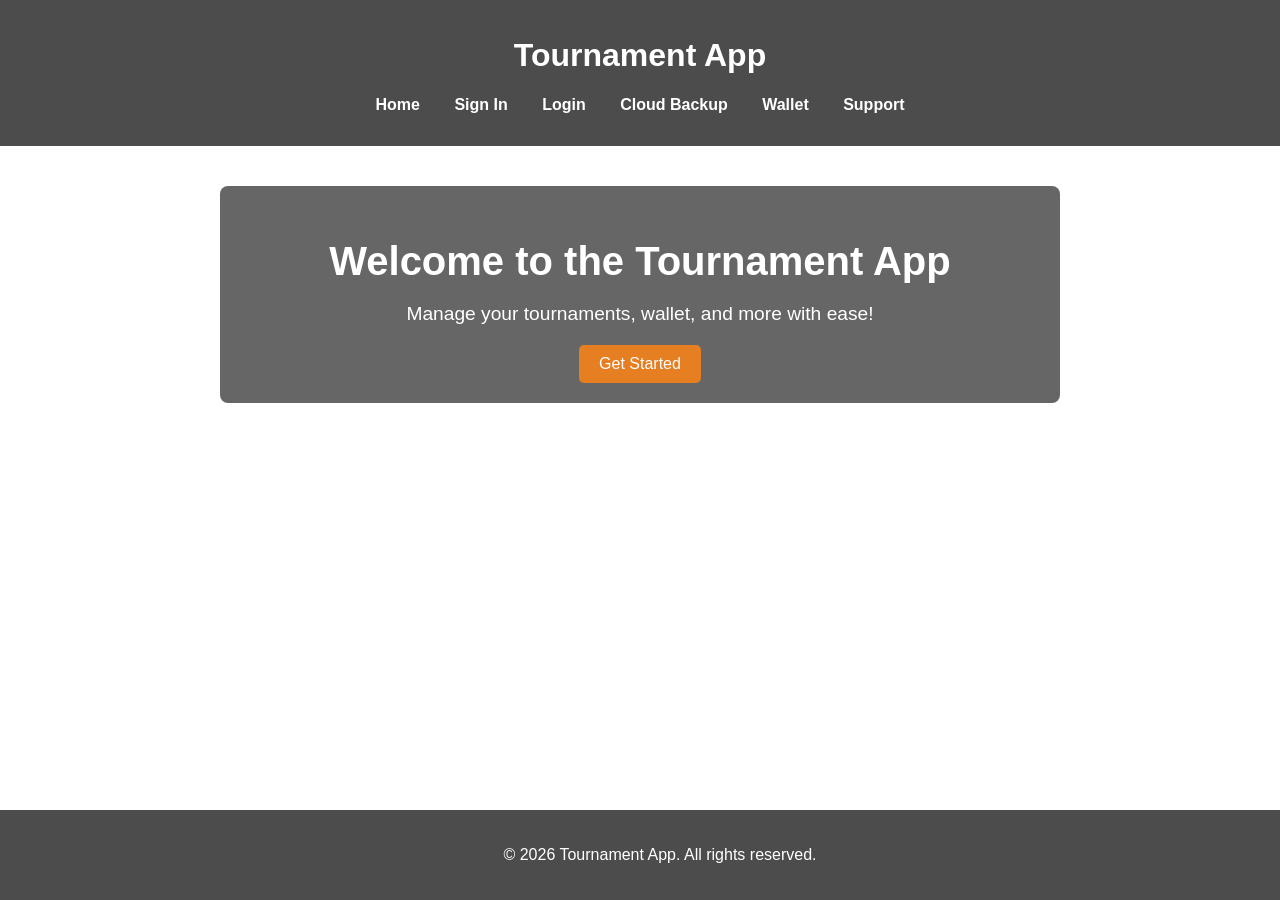
<file: index.html>
<!DOCTYPE html>
<html lang="en">
<head>
	<meta charset="UTF-8">
	<meta name="viewport" content="width=device-width, initial-scale=1.0">
	<title>Tournament App</title>
	<link rel="stylesheet" href="style.css">
</head>
<body>
	<header>
		<h1>Tournament App</h1>
		<nav>
			<ul>
				<li><a href="index.html">Home</a></li>
				<li><a href="signin.html">Sign In</a></li>
				<li><a href="login.html">Login</a></li>
				<li><a href="cloud-backup.html">Cloud Backup</a></li>
				<li><a href="wallet.html">Wallet</a></li>
				<li><a href="support.html">Support</a></li>
			</ul>
		</nav>
	</header>
	<main>
		<section id="hero">
			<h2>Welcome to the Tournament App</h2>
			<p>Manage your tournaments, wallet, and more with ease!</p>
			<button onclick="window.location.href='signin.html'">Get Started</button>
		</section>
	</main>
	<footer>
		<p>&copy; 2026 Tournament App. All rights reserved.</p>
	</footer>
	<script src="script.js"></script>
</body>
</html>
</file>
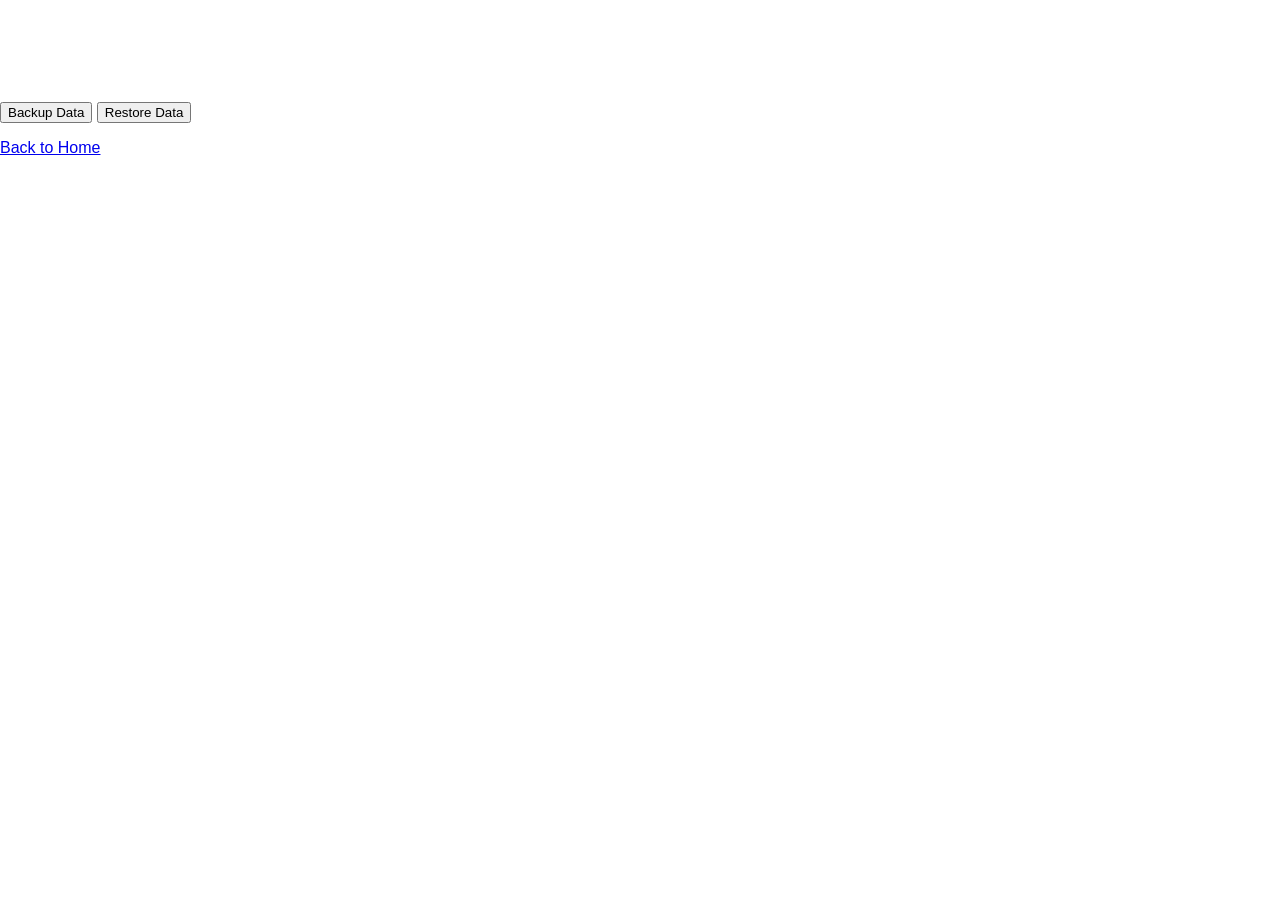
<file: cloud-backup.html>
<!DOCTYPE html>
<html lang="en">
<head>
    <meta charset="UTF-8">
    <meta name="viewport" content="width=device-width, initial-scale=1.0">
    <title>Cloud Backup - Tournament App</title>
    <link rel="stylesheet" href="style.css">
</head>
<body>
    <div class="auth-container">
        <h2>Cloud Backup</h2>
        <p>Backup and restore your tournament data securely in the cloud.</p>
        <button id="backupBtn">Backup Data</button>
        <button id="restoreBtn">Restore Data</button>
        <div id="backupStatus"></div>
        <p><a href="index.html">Back to Home</a></p>
    </div>
    <script src="script.js"></script>
</body>
</html>
</file>
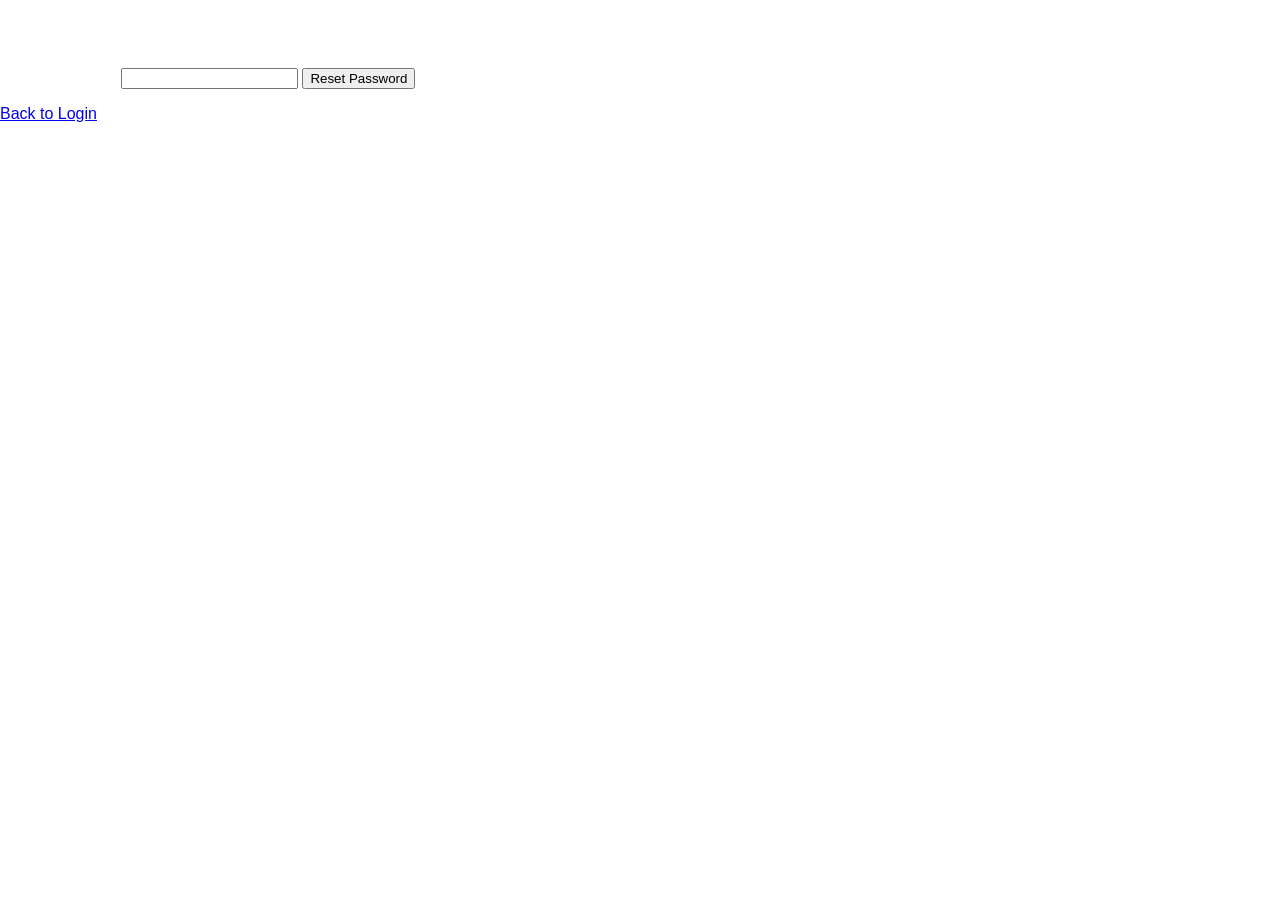
<file: forgot-password.html>
<!DOCTYPE html>
<html lang="en">
<head>
    <meta charset="UTF-8">
    <meta name="viewport" content="width=device-width, initial-scale=1.0">
    <title>Forgot Password - Tournament App</title>
    <link rel="stylesheet" href="style.css">
</head>
<body>
    <div class="auth-container">
        <h2>Forgot Password</h2>
        <form id="forgotPasswordForm">
            <label for="forgotEmail">Enter your email</label>
            <input type="email" id="forgotEmail" name="email" required>
            <button type="submit">Reset Password</button>
        </form>
        <p><a href="login.html">Back to Login</a></p>
    </div>
    <script src="script.js"></script>
</body>
</html>
</file>
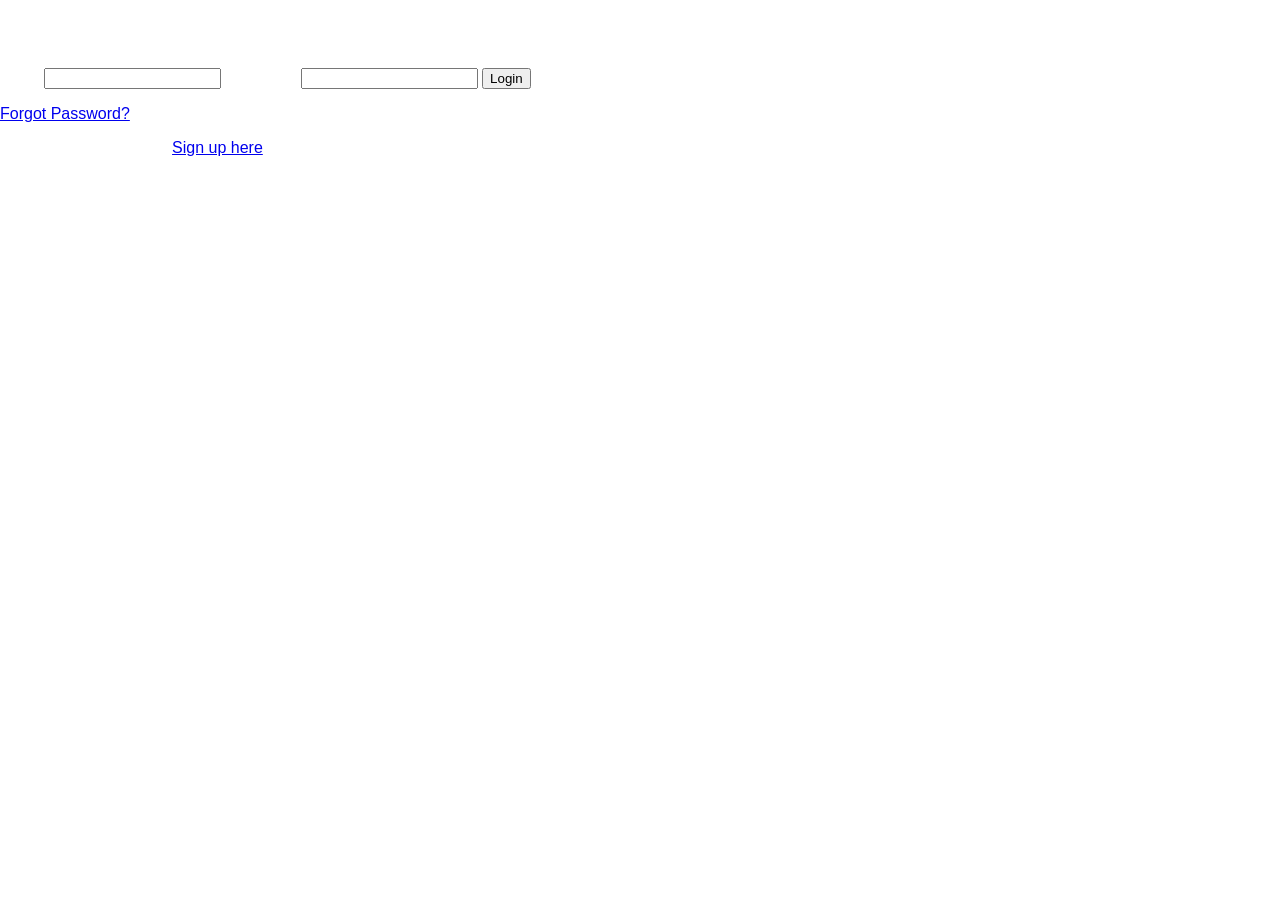
<file: login.html>
<!DOCTYPE html>
<html lang="en">
<head>
    <meta charset="UTF-8">
    <meta name="viewport" content="width=device-width, initial-scale=1.0">
    <title>Login - Tournament App</title>
    <link rel="stylesheet" href="style.css">
</head>
<body>
    <div class="auth-container">
        <h2>Login</h2>
        <form id="loginForm">
            <label for="loginEmail">Email</label>
            <input type="email" id="loginEmail" name="email" required>
            <label for="loginPassword">Password</label>
            <input type="password" id="loginPassword" name="password" required>
            <button type="submit">Login</button>
        </form>
        <p><a href="forgot-password.html">Forgot Password?</a></p>
        <p>Don't have an account? <a href="signin.html">Sign up here</a></p>
    </div>
    <script src="script.js"></script>
</body>
</html>
</file>
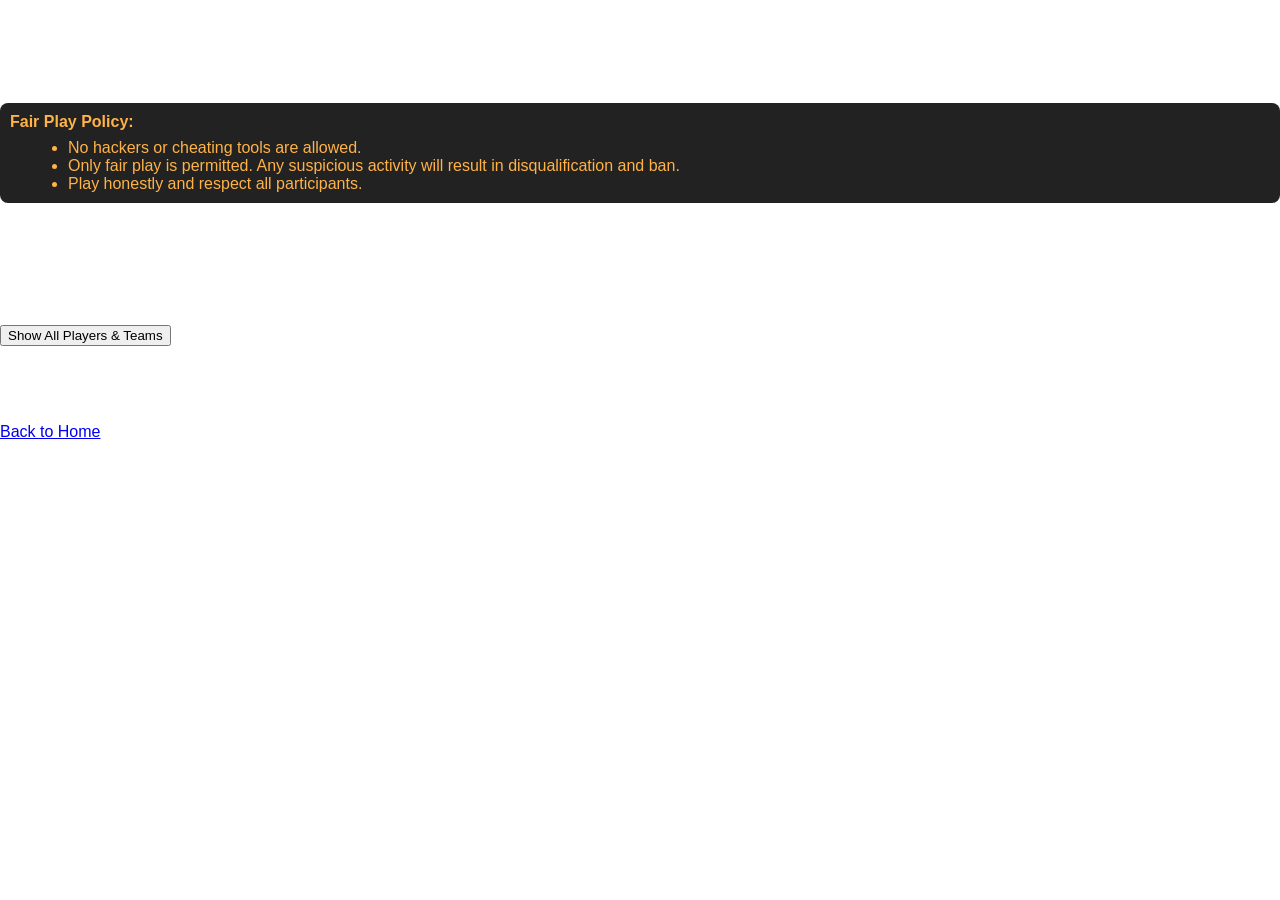
<file: manage-tournament.html>
<!DOCTYPE html>
<html lang="en">
<head>
    <meta charset="UTF-8">
    <meta name="viewport" content="width=device-width, initial-scale=1.0">
    <title>Manage Tournament - Tournament App</title>
    <link rel="stylesheet" href="style.css">
</head>
<body>
    <div class="auth-container">
        <h2>Manage Tournament - BR Map</h2>
        <p>Each day, 5 matches. Each match: 48 slots, ₹100 entry, Winner: ₹1000, Highest Kill: ₹250.</p>
        <div style="background:#222;padding:10px;border-radius:8px;margin-bottom:15px;color:#ffb347;">
            <b>Fair Play Policy:</b><br>
            <ul style="margin:8px 0 0 18px;">
                <li>No hackers or cheating tools are allowed.</li>
                <li>Only fair play is permitted. Any suspicious activity will result in disqualification and ban.</li>
                <li>Play honestly and respect all participants.</li>
            </ul>
        </div>
        <h2>CS MAP Matches</h2>
        <p>5 matches daily. First 3: 8 slots, ₹100/player, Winner: ₹400, Highest Team Kill: ₹100.<br>Last 2: 8 slots, ₹200/player, Winner: ₹600, Highest Team Kill: ₹150.</p>
        <button id="showAllPlayersBtn" style="margin-bottom:10px;">Show All Players & Teams</button>
        <div id="allPlayersList" style="background:#181818;padding:10px;border-radius:8px;margin-bottom:15px;display:none;"></div>
        <div id="csMatches"></div>
        <h2>BR MAP Matches</h2>
        <div id="brMatches"></div>
        <div id="tournamentMsg"></div>
        <p><a href="index.html">Back to Home</a></p>
    </div>
    <script type="module" src="script.js"></script>
    <script type="module" src="script.js"></script>
</body>
</html>
</file>
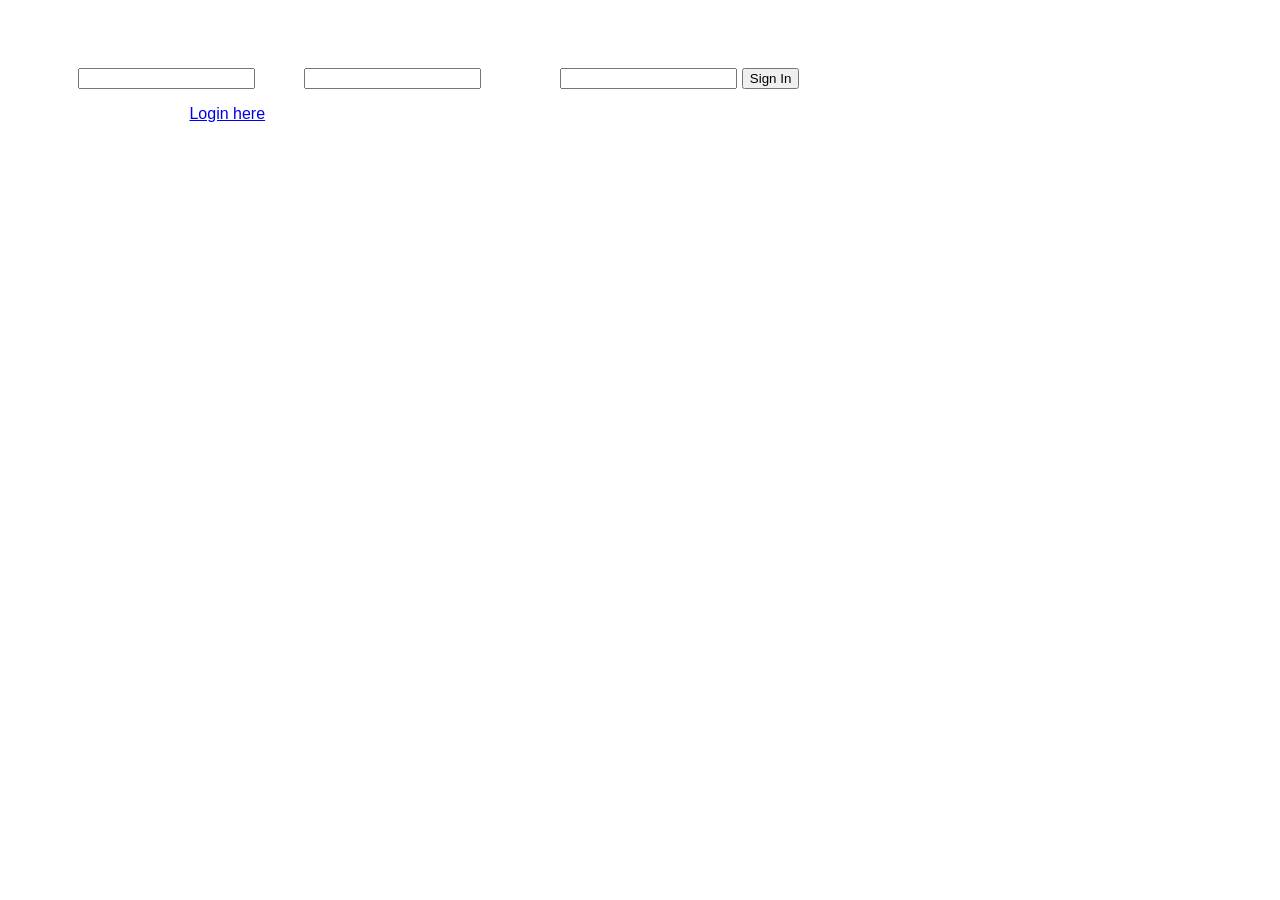
<file: signin.html>
<!DOCTYPE html>
<html lang="en">
<head>
    <meta charset="UTF-8">
    <meta name="viewport" content="width=device-width, initial-scale=1.0">
    <title>Sign In - Tournament App</title>
    <link rel="stylesheet" href="style.css">
</head>
<body>
    <div class="auth-container">
        <h2>Sign In</h2>
        <form id="signInForm">
            <label for="signInUsername">Username</label>
            <input type="text" id="signInUsername" name="username" required>
            <label for="signInEmail">Email</label>
            <input type="email" id="signInEmail" name="email" required>
            <label for="signInPassword">Password</label>
            <input type="password" id="signInPassword" name="password" required>
            <button type="submit">Sign In</button>
        </form>
        <p>Already have an account? <a href="login.html">Login here</a></p>
    </div>
    <script src="script.js"></script>
</body>
</html>
</file>
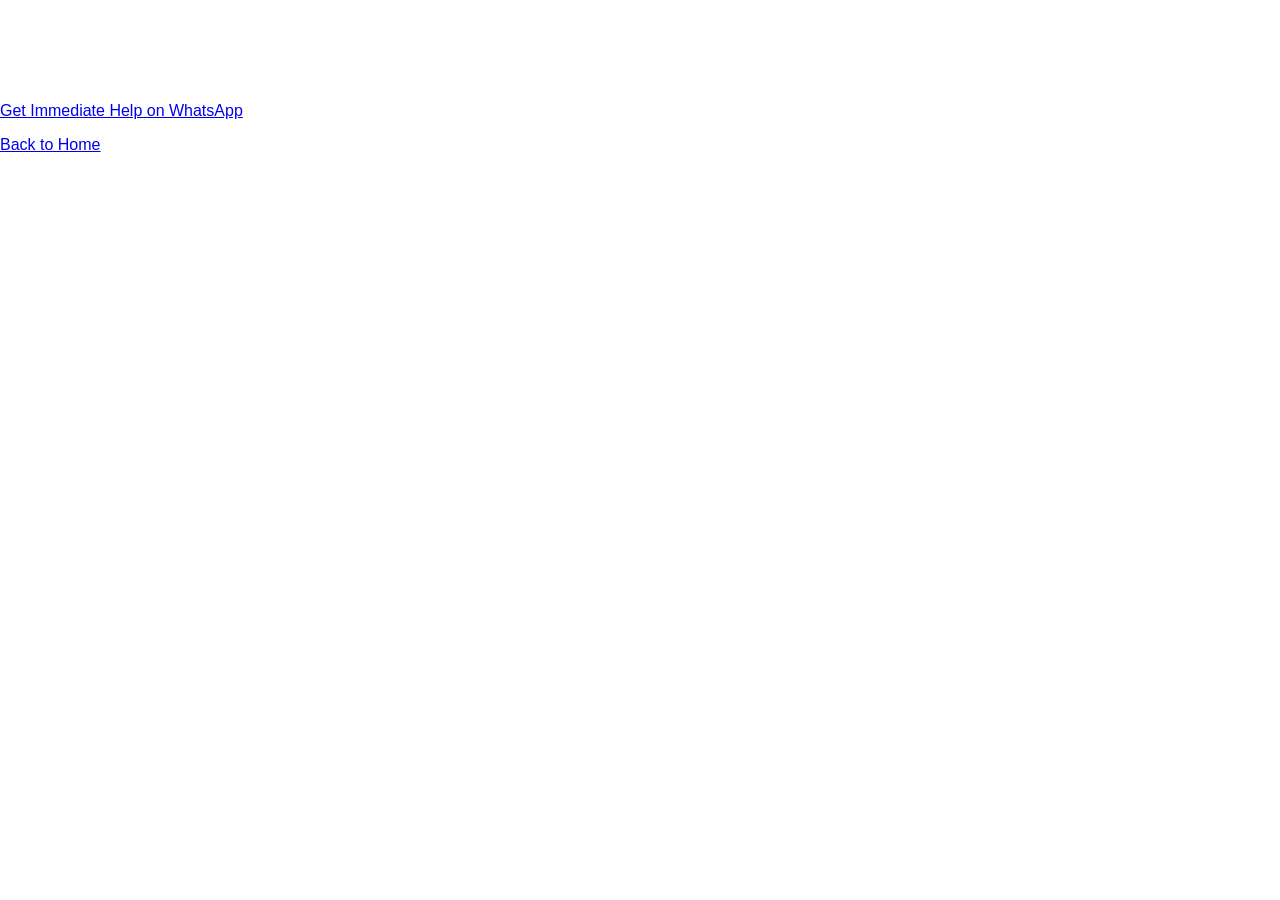
<file: support.html>
<!DOCTYPE html>
<html lang="en">
<head>
    <meta charset="UTF-8">
    <meta name="viewport" content="width=device-width, initial-scale=1.0">
    <title>Customer Support - Tournament App</title>
    <link rel="stylesheet" href="style.css">
</head>
<body>
    <div class="auth-container">
        <h2>Customer Support</h2>
        <p>Need help? Contact us for support. We respond within 1 to 2 hours.</p>
        <a href="https://whatsapp.com/channel/0029Vb6AU1NCsU9Pa6dWFn1F" target="_blank" class="support-link">Get Immediate Help on WhatsApp</a>
        <p><a href="index.html">Back to Home</a></p>
    </div>
</body>
</html>
</file>
<file: style.css>
body {
    font-family: Arial, sans-serif;
    margin: 0;
    padding: 0;
    background: url('https://source.unsplash.com/random/1920x1080/?gaming,tournament,esports') no-repeat center center fixed;
    background-size: cover;
    color: #fff;
}

header {
    background-color: rgba(0, 0, 0, 0.7);
    padding: 1rem 0;
    text-align: center;
}

nav ul {
    list-style: none;
    padding: 0;
}

nav ul li {
    display: inline;
    margin: 0 15px;
}

nav ul li a {
    color: #fff;
    text-decoration: none;
    font-weight: bold;
}

main {
    padding: 20px;
    text-align: center;
}

section {
    background-color: rgba(0, 0, 0, 0.6);
    margin: 20px auto;
    padding: 20px;
    border-radius: 8px;
    max-width: 800px;
}

#hero h2 {
    font-size: 2.5em;
    margin-bottom: 10px;
}

#hero p {
    font-size: 1.2em;
    margin-bottom: 20px;
}

#hero button {
    background-color: #e67e22;
    color: #fff;
    border: none;
    padding: 10px 20px;
    border-radius: 5px;
    cursor: pointer;
    font-size: 1em;
}

#hero button:hover {
    background-color: #d35400;
}

footer {
    text-align: center;
    padding: 20px;
    background-color: rgba(0, 0, 0, 0.7);
    position: fixed;
    bottom: 0;
    width: 100%;
}
</file>
